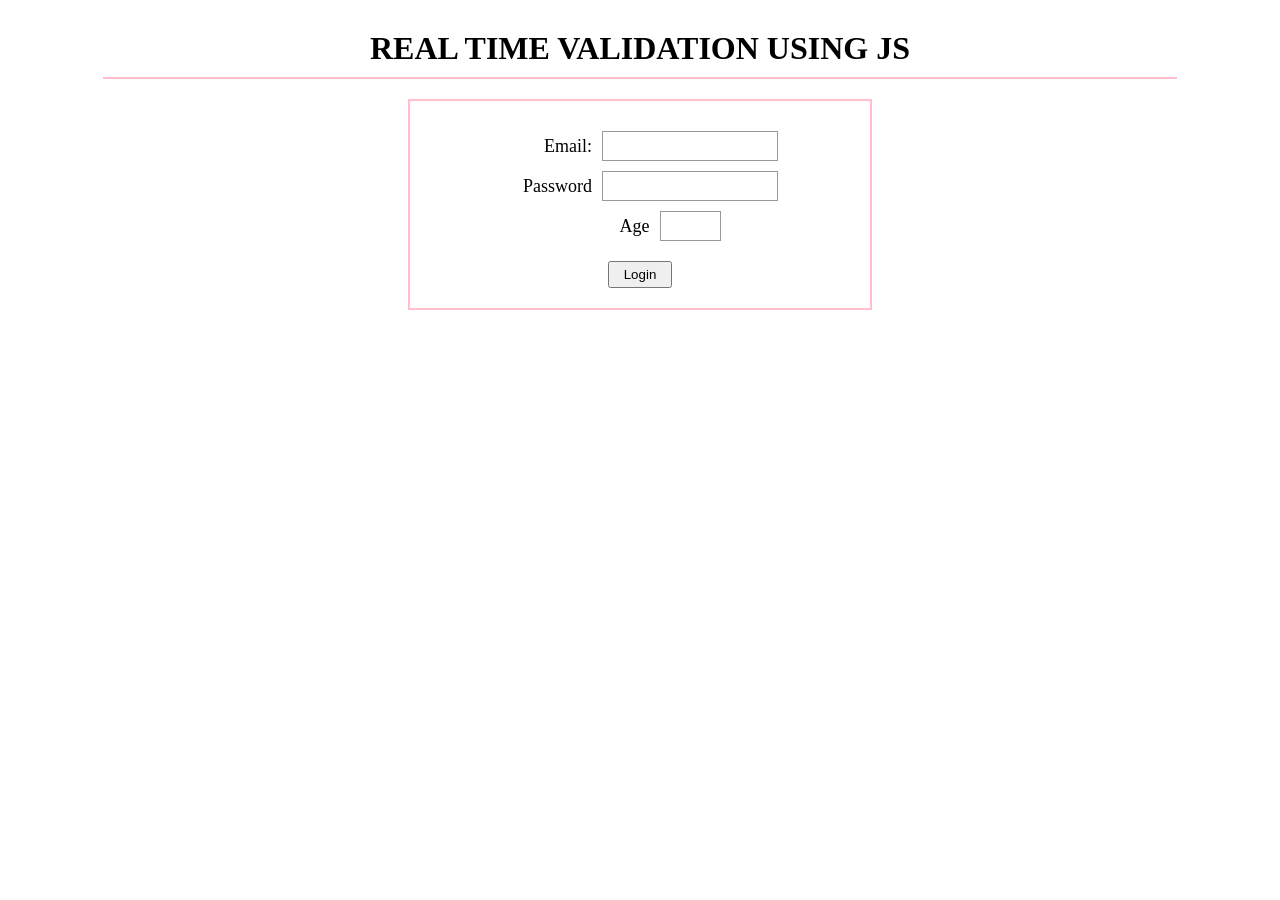
<file: index.html>
<!DOCTYPE html>
<html lang="en">
<head>
    <meta charset="UTF-8">
    <meta name="viewport" content="width=device-width, initial-scale=1.0">
    <title>Document</title>
    <link rel="stylesheet" href="style.css">
</head>
<body>
    <h1>REAL TIME VALIDATION USING JS</h1>
    <hr>
    <div class="box">
        <form id="loginForm">
            <div class="row">
                <label>Email:</label>
                <input type="email" id="email">
    </div>

    <div class="row">
        <label>Password</label>
        <input type="password" id="password">
    </div>

    <div class="row">
        <label>Age</label>
        <input type="number" id="age">
    </div>
    
    <button type="submit">Login</button>
    </form>
    </div>

    <p id="message"></p>
    <script src="script.js"></script>
</body>
</html>
</file>
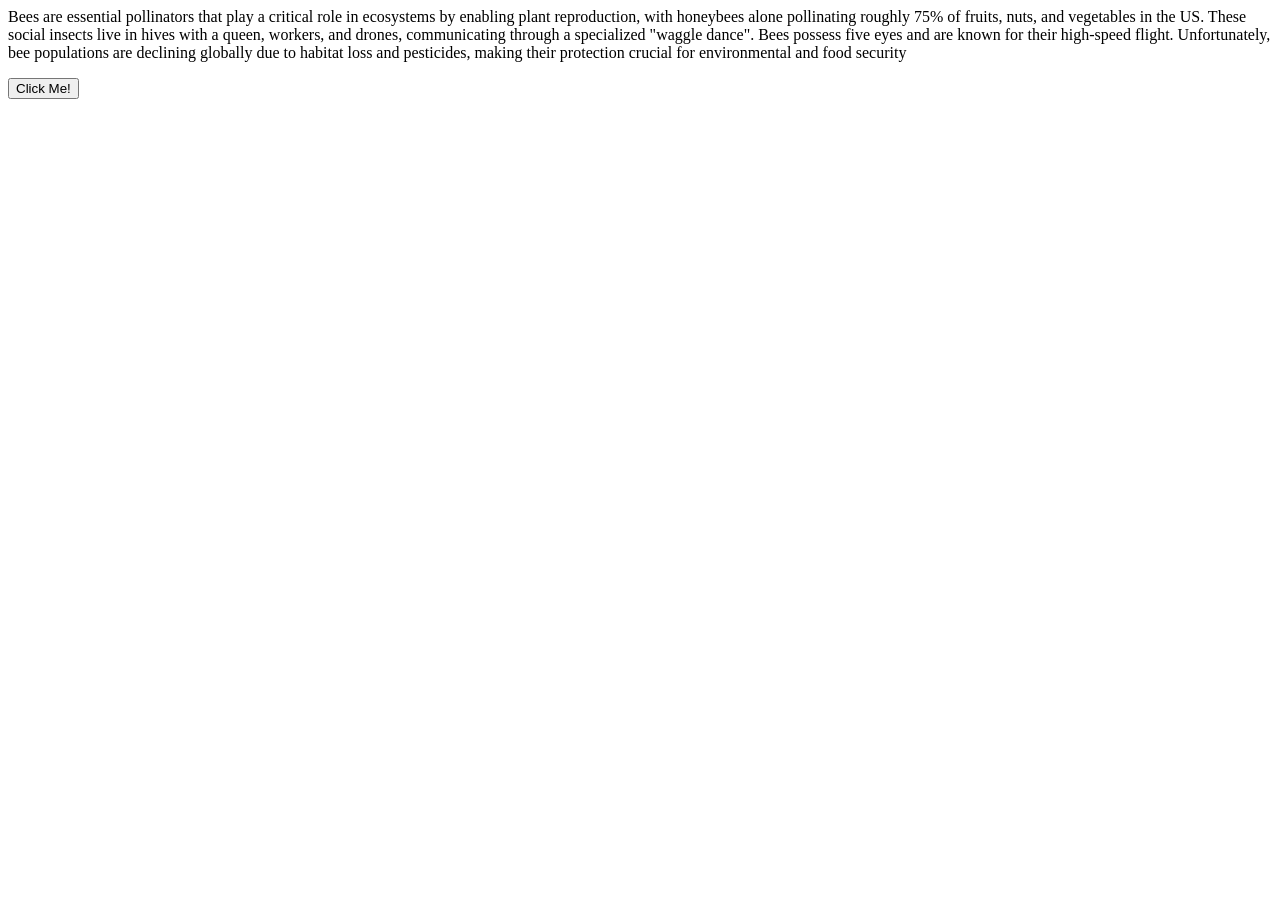
<file: acp.html>
<html>
    <head>
<!DOCTYPE html>
    <head>
    <title id="demo">Bees</title>
    </head>
    <body>
    <p>Bees are essential pollinators that play a critical role in ecosystems by enabling plant reproduction, with honeybees alone pollinating roughly 75% of fruits, nuts, and vegetables in the US. These social insects live in hives with a queen, workers, and drones, communicating through a specialized "waggle dance". Bees possess five eyes and are known for their high-speed flight. Unfortunately, bee populations are declining globally due to habitat loss and pesticides, making their protection crucial for environmental and food security</p>
    <button type="button" onclick="myFunction()">Click Me!</button>
    <p id="result"></p>
<p id="result1"></p>
        <script src="script.js"></script>
    </body>
</html>
</file>
<file: style.css>
body
{
    text-align: center;
}

h1
{
    margin: 30px 0 10px;
}

hr
{
    width: 85%;
    border: none;
    border-top: 2px solid pink;
    margin-bottom: 20px;
}

.box
{
width: 420px;
margin: auto;
border: 2px solid pink;
padding: 20px;
}

.row
{
    display: flex;
    align-items: center;
    justify-content: center;
    gap: 10px;
    margin: 10px 0;
}

label
{
    width: 90px;
    text-align: right;
    font-size: 18px;
}

input
{
    height: 24px;
    padding: 2px;
    border: 1px solid #999;
}

#email, #password { width: 170px;}
#age { width: 55px;}

button
{
    margin-top: 10px;
    padding: 4px 14px;
    cursor: pointer;
}

#message
{
    margin-top: 20px;
    font-size: 22px;
    font-weight: 500;
}
</file>
